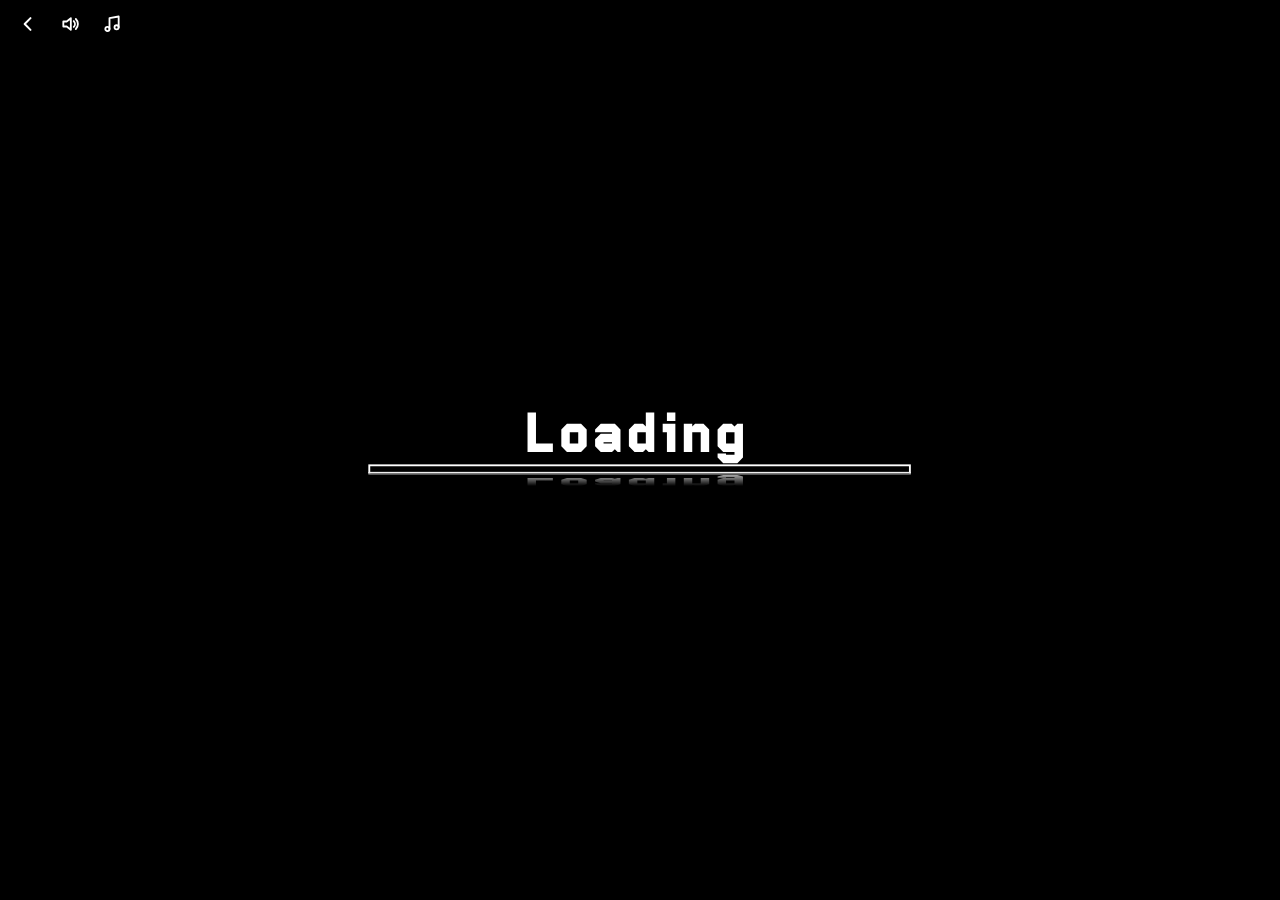
<file: ageofwar/web/index.html>
<!doctype html>
<html lang="en">
  <head>
    <meta charset="utf-8" />
    <meta name="viewport" content="width=device-width, initial-scale=1, viewport-fit=cover" />
    <title>Age of War</title>
    <link rel="stylesheet" href="style.css" />
  </head>
  <body>
    <div class="app" id="app" data-stage="setup" data-layout="wide">
      <main class="play" id="play">
        <div class="field" id="field"></div>
        <div class="hud" id="hud" hidden></div>
        <div class="sides" id="sides" hidden>
          <div class="versus">
            <span class="side-tag" id="side-1"></span>
            <span class="vs">vs</span>
            <span class="side-tag" id="side-2"></span>
          </div>
          <span class="side-watchers" id="side-watchers" hidden></span>
        </div>
        <div class="overlay" id="overlay" hidden>
          <p class="big" id="overlay-big"></p>
          <p class="small" id="overlay-small"></p>
          <div class="actions">
            <button type="button" class="button primary" id="resume" hidden>Resume</button>
          </div>
        </div>
        <p class="toast" id="toast" role="status" hidden></p>
      </main>

      <!-- The original's loading screen: its "Loading" lettering over a bar that fills as the art comes, reflected -->
      <div class="loading" id="loading" role="status" aria-label="Loading">
        <svg viewBox="-150 -13 300 44" aria-hidden="true">
          <defs>
            <g id="loading-mark">
              <g fill="#ffffff" fill-rule="evenodd">
              <path transform="translate(-59.7 9.9) scale(0.031)" d="M145.15 -678.0 L0.0 -678.0 0.0 0.0 435.45 0.0 435.45 -145.15 145.15 -145.15 145.15 -678.0" />
              <path transform="translate(-41.7 9.9) scale(0.031)" d="M145.15 -339.0 L145.15 -145.15 290.75 -145.15 290.75 -339.0 145.15 -339.0 M0.0 -96.9 L0.0 -387.25 96.9 -484.15 339.0 -484.15 435.9 -387.25 435.9 -96.9 339.0 0.0 96.9 0.0 0.0 -96.9" />
              <path transform="translate(-23.7 9.9) scale(0.031)" d="M290.3 -145.15 L290.3 -169.25 145.15 -169.25 145.15 -145.15 290.3 -145.15 M0.0 -217.5 L96.9 -314.4 290.3 -314.4 290.3 -339.0 0.0 -339.0 0.0 -387.25 96.9 -484.15 339.0 -484.15 435.9 -387.25 435.9 0.0 387.25 0.0 339.0 -48.25 290.3 0.0 96.9 0.0 0.0 -96.9 0.0 -217.5" />
              <path transform="translate(-5.7 9.9) scale(0.031)" d="M290.75 -145.15 L290.75 -339.0 145.15 -339.0 145.15 -145.15 290.75 -145.15 M0.0 -387.25 L96.9 -484.15 242.1 -484.15 290.75 -435.9 290.75 -678.0 435.9 -678.0 435.9 0.0 339.0 0.0 290.75 -48.25 242.55 0.0 96.9 0.0 0.0 -96.9 0.0 -387.25" />
              <path transform="translate(12.3 9.9) scale(0.031)" d="M72.8 -677.55 L72.8 -532.4 217.95 -532.4 217.95 -677.55 72.8 -677.55 M217.95 -484.15 L217.95 0.0 72.8 0.0 72.8 -339.0 0.0 -339.0 0.0 -484.15 217.95 -484.15" />
              <path transform="translate(23.55 9.9) scale(0.031)" d="M290.75 0.0 L435.9 0.0 435.9 -387.25 339.0 -484.15 193.85 -484.15 145.15 -435.9 145.15 -484.15 0.0 -484.15 0.0 0.0 145.15 0.0 145.15 -339.0 290.75 -339.0 290.75 0.0" />
              <path transform="translate(41.55 9.9) scale(0.031)" d="M145.15 -145.15 L290.75 -145.15 290.75 -339.0 145.15 -339.0 145.15 -145.15 M96.9 0.0 L0.0 -96.9 0.0 -387.25 96.9 -484.15 242.55 -484.15 290.75 -435.9 339.0 -484.15 435.9 -484.15 435.9 96.45 339.0 193.4 96.9 193.4 0.0 96.45 0.0 24.1 145.15 24.1 145.15 48.25 290.75 48.25 290.75 0.0 96.9 0.0" />
              </g>
              <rect id="loading-bar" x="-144" y="17" width="0" height="4" fill="#ffffff" />
              <rect x="-144" y="17" width="288" height="4" fill="none" stroke="#ffffff" stroke-width="1" />
            </g>
            <linearGradient id="loading-fade" x1="0" y1="22.2" x2="0" y2="28" gradientUnits="userSpaceOnUse">
              <stop offset="0" stop-color="#000000" stop-opacity="0.36" />
              <stop offset="1" stop-color="#000000" />
            </linearGradient>
          </defs>
          <use href="#loading-mark" />
          <use href="#loading-mark" transform="matrix(1 0 0 -0.2787 0 26.55)" />
          <rect x="-150" y="21" width="300" height="11" fill="url(#loading-fade)" />
        </svg>
      </div>

      <nav class="corner" aria-label="Game controls">
        <button type="button" class="icon-button" id="back" aria-label="Back to the menu" title="Back to the menu">
          <svg viewBox="0 0 24 24" fill="none" stroke="currentColor" stroke-width="2.4" stroke-linecap="round" stroke-linejoin="round" aria-hidden="true"><path d="M15 5 L8 12 L15 19" /></svg>
        </button>
        <button type="button" class="icon-button" id="to-games" aria-label="Games list" title="Games list" hidden>
          <svg viewBox="0 0 24 24" fill="none" stroke="currentColor" stroke-width="2.4" stroke-linecap="round" aria-hidden="true"><path d="M9 6 H20" /><path d="M9 12 H20" /><path d="M9 18 H20" /><circle cx="4.5" cy="6" r="1.2" fill="currentColor" /><circle cx="4.5" cy="12" r="1.2" fill="currentColor" /><circle cx="4.5" cy="18" r="1.2" fill="currentColor" /></svg>
        </button>
        <button type="button" class="icon-button" id="sound" aria-label="Sound effects" title="Sound effects" aria-pressed="true">
          <svg class="on" viewBox="0 0 24 24" fill="none" stroke="currentColor" stroke-width="2.2" stroke-linecap="round" stroke-linejoin="round" aria-hidden="true"><path d="M4 9 H8 L13 5 V19 L8 15 H4 Z" /><path d="M16.5 8.5 A5 5 0 0 1 16.5 15.5" /><path d="M19 6 A8.5 8.5 0 0 1 19 18" /></svg>
          <svg class="off" viewBox="0 0 24 24" fill="none" stroke="currentColor" stroke-width="2.2" stroke-linecap="round" stroke-linejoin="round" aria-hidden="true"><path d="M4 9 H8 L13 5 V19 L8 15 H4 Z" /><path d="M17 9 L22 14" /><path d="M22 9 L17 14" /></svg>
        </button>
        <button type="button" class="icon-button" id="music" aria-label="Music" title="Music" aria-pressed="true">
          <svg class="on" viewBox="0 0 24 24" fill="none" stroke="currentColor" stroke-width="2.2" stroke-linecap="round" stroke-linejoin="round" aria-hidden="true"><path d="M9 18 V5 L20 3 V16" /><circle cx="6.5" cy="18" r="2.5" /><circle cx="17.5" cy="16" r="2.5" /></svg>
          <svg class="off" viewBox="0 0 24 24" fill="none" stroke="currentColor" stroke-width="2.2" stroke-linecap="round" stroke-linejoin="round" aria-hidden="true"><path d="M9 18 V5 L20 3 V16" /><circle cx="6.5" cy="18" r="2.5" /><circle cx="17.5" cy="16" r="2.5" /><path d="M3 3 L21 21" /></svg>
        </button>
        <button type="button" class="icon-button" id="pause" aria-label="Pause" title="Pause (space)" hidden>
          <svg viewBox="0 0 24 24" fill="currentColor" aria-hidden="true"><rect x="6" y="5" width="4" height="14" rx="1" /><rect x="14" y="5" width="4" height="14" rx="1" /></svg>
        </button>
        <button type="button" class="icon-button" id="give-up" aria-label="Give up" title="Give up" hidden>
          <svg viewBox="0 0 24 24" fill="none" stroke="currentColor" stroke-width="2.2" stroke-linecap="round" stroke-linejoin="round" aria-hidden="true"><path d="M5 21 V4" /><path d="M5 4 H17 L14.5 8 L17 12 H5" /></svg>
        </button>
      </nav>

      <section class="panel" id="games" aria-label="Games" hidden>
        <img class="logo" id="games-logo" alt="Age of War" />
        <h2 class="list-title">Games here</h2>
        <ol class="game-list" id="game-list"></ol>
        <div class="actions">
          <button type="button" class="button primary" id="new-game">New game</button>
          <button type="button" class="button" id="games-help">Instructions</button>
          <button type="button" class="button" id="games-leaderboard">Fastest wins</button>
        </div>
      </section>

      <section class="panel" id="setup" aria-label="Setup">
        <img class="logo" id="logo" alt="Age of War" />
        <ol class="seats" id="seats"></ol>
        <div class="difficulty" id="difficulty-box">
          <h2>Difficulty:</h2>
          <div class="choices" role="radiogroup" aria-label="Difficulty">
            <button type="button" class="choice" data-difficulty="normal" role="radio">Normal</button>
            <button type="button" class="choice" data-difficulty="harder" role="radio">Harder</button>
            <button type="button" class="choice" data-difficulty="impossible" role="radio">Impossible</button>
          </div>
        </div>
        <p class="hint" id="hint"></p>
        <div class="actions">
          <button type="button" class="button primary" id="start" hidden>Play</button>
          <button type="button" class="button" id="stand" hidden>Stand up</button>
          <button type="button" class="button" id="open-help">Instructions</button>
          <button type="button" class="button" id="open-leaderboard">Fastest wins</button>
        </div>
        <div class="watching" id="watching" hidden></div>
      </section>

      <section class="panel" id="results" aria-label="Results" hidden>
        <h2 class="headline" id="results-title"></h2>
        <p id="results-text"></p>
        <p class="time" id="results-time"></p>
        <p class="dim" id="results-note"></p>
        <div class="actions">
          <button type="button" class="button primary" id="continue" hidden>Play again?</button>
        </div>
      </section>

      <p class="banner" id="banner" role="status" hidden>Reconnecting...</p>
    </div>

    <dialog class="sheet" id="leaderboard" aria-labelledby="leaderboard-title">
      <h2 id="leaderboard-title">Fastest wins</h2>
      <p class="dim">The quickest wins against the computer, in game time, across every server.</p>
      <div class="tabs" role="tablist" aria-label="Difficulty">
        <button type="button" class="tab" role="tab" data-board="normal">Normal</button>
        <button type="button" class="tab" role="tab" data-board="harder">Harder</button>
        <button type="button" class="tab" role="tab" data-board="impossible">Impossible</button>
      </div>
      <ol class="leaders" id="leaders"></ol>
      <p class="you" id="you"></p>
      <button type="button" class="button" id="close-leaderboard">Close</button>
    </dialog>

    <dialog class="sheet" id="quit" aria-labelledby="quit-title">
      <h2 id="quit-title">Give up this game?</h2>
      <p class="dim">Your base falls and the other side wins.</p>
      <div class="actions">
        <button type="button" class="button primary" id="quit-yes">Give up</button>
        <button type="button" class="button" id="quit-no">Keep playing</button>
      </div>
    </dialog>

    <dialog class="sheet" id="help" aria-labelledby="help-title">
      <h2 id="help-title">Instructions</h2>
      <p>The goal of the game is to survive and destroy the ennemy base.</p>
      <p>The game is divided in 5 ages. To move to the next age, you need Xp points. To gain these points, you have to kill ennemy units. You also gain Xp points when one of your units is killed. You can also build defences. Finding the balance between defence and offence is the key.</p>
      <p>You will also be able to use a special attack. This attack will need time to be available again after you use it. Each age have its own special attack.</p>
      <p>You cannot repair your base, but it will gain health points everytime you evolve to the next age. Protect your base at all cost!</p>
      <p class="dim" id="help-controls">Drag the field, or use the arrow keys, to look along it. Space pauses a game against the computer.</p>
      <button type="button" class="button" id="close-help">Close</button>
    </dialog>

    <script type="module" src="game.js"></script>
  </body>
</html>
</file>
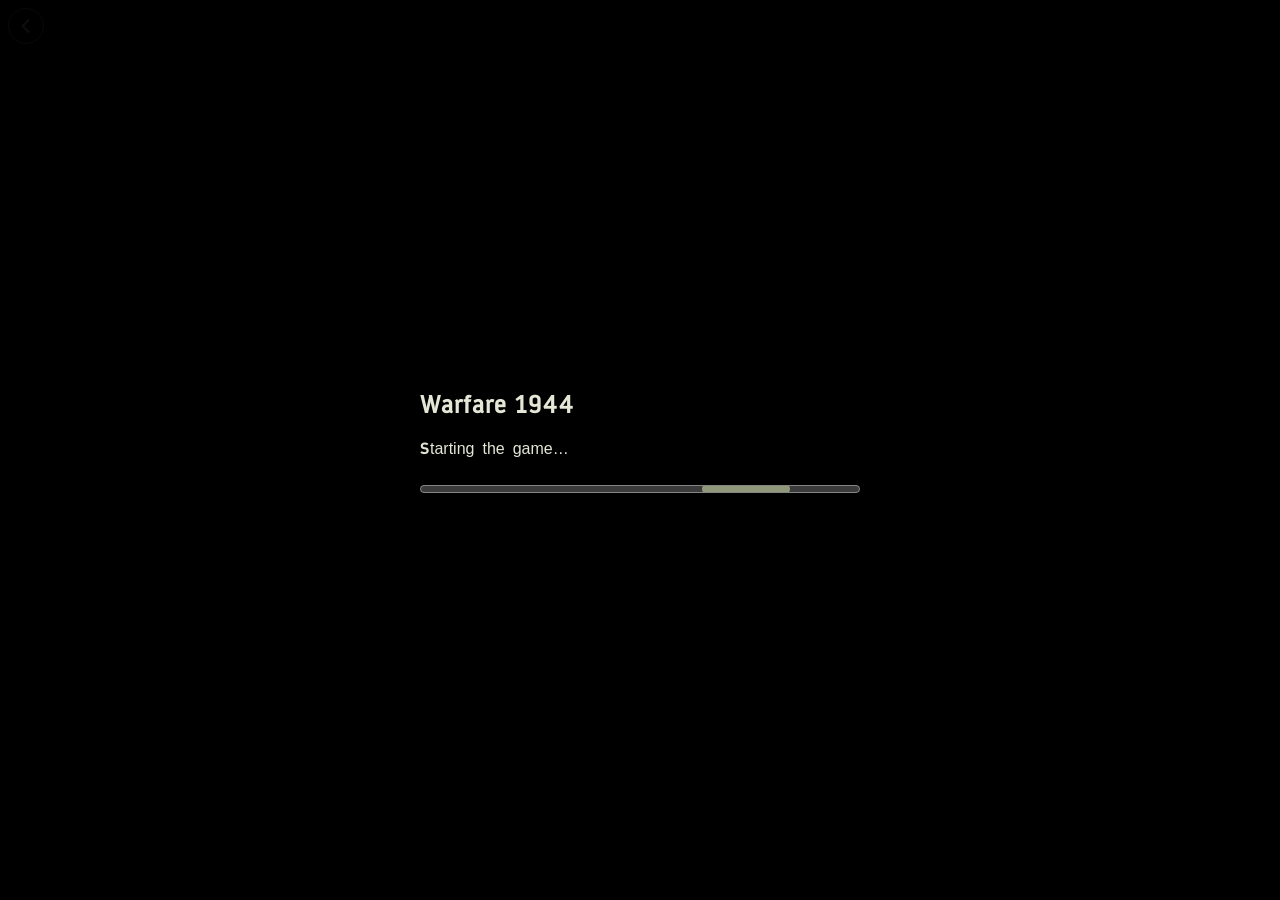
<file: warfare1944/web/index.html>
<!doctype html>
<html lang="en">
  <head>
    <meta charset="utf-8" />
    <meta name="viewport" content="width=device-width, initial-scale=1, viewport-fit=cover" />
    <title>Warfare 1944</title>
    <link rel="stylesheet" href="style.css" />
  </head>
  <body>
    <!-- The original's 800 by 500 stage, scaled to fit the window between black bars -->
    <main id="stage"></main>
    <p id="toast" role="status" hidden></p>
    <button type="button" id="back" aria-label="Back to the menu" title="Back to the menu">
      <svg viewBox="0 0 24 24" fill="none" stroke="currentColor" stroke-width="2.6" stroke-linecap="round" stroke-linejoin="round" aria-hidden="true"><path d="M15 5 L8 12 L15 19" /></svg>
    </button>
    <!-- The Watch list and the versus lobby: words and faces over the original's panel, laid on the stage by together.js -->
    <section id="together" hidden>
      <h1 id="together-title"></h1>
      <div id="together-panel">
        <div id="together-list"></div>
        <p id="together-note" hidden></p>
      </div>
    </section>
    <!-- In a battle: watchers' faces by the flag they watch from, and the versus opponent's name under theirs -->
    <div id="faces" hidden>
      <div class="group" data-side="british"></div>
      <div class="group" data-side="german"></div>
    </div>
    <!-- The hub's people button, placed on the stage by game.js -->
    <div id="people"></div>
    <!-- Shown under the stage when the phone is upright -->
    <p id="turn" hidden>Turn your phone sideways for a bigger view</p>
    <section id="mobile-controls" aria-label="Battle controls" hidden>
      <div class="mobile-header">
        <div class="mobile-counts"><strong id="mobile-resources">0 RP</strong><span id="mobile-clock">00:00</span></div>
        <button type="button" id="mobile-upgrades">Upgrades</button>
        <button type="button" id="mobile-players">Players</button>
        <button type="button" id="mobile-menu">Menu</button>
      </div>
      <div id="mobile-units" class="mobile-strip" aria-label="Deploy units"></div>
      <div id="mobile-lanes" class="mobile-strip" aria-label="Choose deployment lane" hidden></div>
      <div id="mobile-orders" class="mobile-strip" aria-label="Squad orders" hidden></div>
      <div class="mobile-detail">
        <select id="mobile-squads" aria-label="Select your squad"><option value="">Select squad</option></select>
        <p id="mobile-instruction"></p>
        <button type="button" id="mobile-deploy" hidden>Deploy</button>
        <button type="button" id="mobile-cancel" hidden>Cancel</button>
      </div>
    </section>
    <details id="campaign-files" hidden>
      <summary>Campaign saves</summary>
      <div class="campaign-file-panel">
        <div class="campaign-file-actions">
          <button type="button" id="campaign-export" disabled>Export campaign</button>
          <button type="button" id="campaign-import" disabled>Import campaign</button>
        </div>
        <input type="file" id="campaign-file" accept=".json,application/json" hidden />
        <p id="campaign-import-hint"></p>
        <p id="campaign-file-note" role="status"></p>
      </div>
    </details>
    <section id="loading" class="recovery-cover" aria-label="Loading game" aria-busy="true">
      <div class="recovery-panel">
        <h1>Warfare 1944</h1>
        <p id="loading-line" role="status">Starting the game…</p>
        <progress id="loading-progress" aria-label="Artwork loaded"></progress>
        <div class="recovery-actions">
          <button type="button" id="loading-retry" hidden>Retry download</button>
          <button type="button" id="loading-reload" hidden>Reload game</button>
        </div>
      </div>
    </section>
    <section id="recovery" class="recovery-cover" role="dialog" aria-modal="true" aria-labelledby="recovery-title" aria-describedby="recovery-line" hidden>
      <div class="recovery-panel">
        <h1 id="recovery-title"></h1>
        <p id="recovery-line"></p>
        <div class="recovery-actions">
          <button type="button" id="recovery-primary">Retry</button>
          <button type="button" id="recovery-menu">Return to menu</button>
        </div>
      </div>
    </section>
    <script type="module" src="game.js"></script>
  </body>
</html>
</file>
<file: ageofwar/web/style.css>
@font-face {
  font-family: "AoW Arial";
  src: url("fonts/arial12.ttf") format("truetype");
  font-weight: bold;
}

:root {
  /* The original's sky, at the top of its background */
  --sky: #3db2ff;
  --ink: #000000;
  --paper: #ffffff;
  /* The original's menu screens: a pale blue see-through panel with black Bookman letters */
  --panel: rgba(214, 238, 255, 0.82);
  --panel-edge: rgba(255, 255, 255, 0.9);
  --yellow: #ffff00;
  --red: #cc0000;
  --hud-text: "AoW Arial", Arial, Helvetica, sans-serif;
  /* The original's menus use Bookman Old Style. Its embedded copy only holds the letters those screens needed */
  --menu-text: "Bookman Old Style", "URW Bookman", "Bookman", Georgia, serif;
  /* Room taken by Discord's buttons and the phone's notch. The hub copies Discord's sizes into this frame */
  --safe-top: var(--discord-safe-area-inset-top, env(safe-area-inset-top, 0px));
  --safe-right: var(--discord-safe-area-inset-right, env(safe-area-inset-right, 0px));
  --safe-bottom: var(--discord-safe-area-inset-bottom, env(safe-area-inset-bottom, 0px));
  --safe-left: var(--discord-safe-area-inset-left, env(safe-area-inset-left, 0px));
  color-scheme: light;
}

[hidden] {
  display: none !important;
}

html,
body {
  height: 100%;
  margin: 0;
}

body {
  background: var(--sky);
  color: var(--ink);
  font-family: var(--menu-text);
  overflow: hidden;
  user-select: none;
  -webkit-user-select: none;
  -webkit-tap-highlight-color: transparent;
}

:focus-visible {
  outline: 3px solid var(--yellow);
  outline-offset: 2px;
}

.app {
  position: relative;
  height: 100%;
  overflow: hidden;
}

/* In a battle the original's own arrow replaces the computer's pointer, over the menus too (scene.js draws it) */
.app[data-stage="playing"],
.app[data-stage="playing"] button {
  cursor: var(--battle-cursor, auto);
}

/* ---------- The field ---------- */

.play {
  position: absolute;
  inset: 0;
}

.field {
  position: absolute;
  inset: 0;
  overflow: hidden;
  touch-action: none;
}

.field canvas {
  display: block;
}

/* ---------- The original's menu strip ---------- */

.hud {
  position: absolute;
  top: var(--safe-top);
  left: var(--safe-left);
  right: var(--safe-right);
  height: 0;
  pointer-events: none;
}

.strip {
  position: absolute;
  top: 0;
  height: 120px;
  background-repeat: no-repeat;
  pointer-events: none;
  transform-origin: 0 0;
}

.strip.left {
  left: 0;
  width: 410px;
  transform: scale(var(--left-scale, 1));
}

.strip.right {
  right: 0;
  width: 240px;
  transform-origin: 100% 0;
  transform: scale(var(--right-scale, 1));
}

.strip > *,
.strip .row > *,
.special > * {
  position: absolute;
}

.strip button {
  pointer-events: auto;
}

.row,
.special {
  position: absolute;
  inset: 0;
  pointer-events: none;
}

button.art {
  padding: 0;
  border: 0;
  background-color: transparent;
  background-size: 100% 100%;
  background-repeat: no-repeat;
  cursor: pointer;
  pointer-events: auto;
}

button.art:hover,
button.art:active {
  background-image: var(--over) !important;
}

.shadow {
  font: bold 12px var(--hud-text);
  white-space: nowrap;
  line-height: 1.2;
}

/* The original draws these twice: black, then colored one pixel up and left */
.shadow.cash {
  color: var(--yellow);
  text-shadow: 1px 1px 0 #000;
}

.shadow.xp {
  color: #ff0000;
  text-shadow: 1px 1px 0 #000;
}

.progress {
  left: 128px;
  top: 7px;
  width: 217px;
  height: 5px;
  overflow: hidden;
}

.progress .fill {
  height: 100%;
  width: 0;
  background: #ff0000;
}

.training {
  left: 129px;
  top: 14px;
  margin: 0;
  font: 10px Arial, Helvetica, sans-serif;
  color: #ff0000;
  white-space: nowrap;
}

.desc {
  left: 129px;
  top: 32px;
  width: 280px;
  margin: 0;
  font: bold 14px Arial, Helvetica, sans-serif;
  color: var(--yellow);
  text-shadow: 1px 1px 0 #000;
}

.title {
  font: bold 14px Arial, Helvetica, sans-serif;
  color: var(--yellow);
  text-shadow: 1px 1px 0 #000;
  white-space: nowrap;
}

.special .art {
  filter: grayscale(0.6) brightness(0.7);
}

.special.ready .art {
  filter: none;
}

/* The special's wait: the dark part shrinks like a clock hand going round */
.cooldown {
  pointer-events: none;
  background: conic-gradient(rgba(0, 0, 0, 0.55) var(--left, 360deg), transparent 0);
}

.special-frame {
  pointer-events: none;
}

/* Everyone sees who plays each base, with the people watching. They sit in the middle, under the round buttons: the
   menus and the bases' health bars keep the sides of the screen. The names are a row of their own, the faces another.
   The top is 34 px lower than the round buttons need, so an arrival note sliding out of the people button (a 6 px gap
   and about 28 px of note) doesn't cover a name */
.sides {
  position: absolute;
  top: calc(var(--safe-top) + 84px);
  left: calc(var(--safe-left) + 10px);
  right: calc(var(--safe-right) + 10px);
  display: flex;
  flex-direction: column;
  align-items: center;
  gap: 6px;
  pointer-events: none;
}

/* On wide windows, under the menus' wooden panels (the original draws them 75 high), and under the round buttons
   too when those sit there */
.app[data-layout="wide"] .sides {
  top: calc(var(--safe-top) + 75px * var(--left-scale, 1) + 42px);
}

.app[data-layout="wide"][data-corner="below"] .sides {
  top: calc(var(--safe-top) + 75px * var(--left-scale, 1) + 84px);
}

/* Centered under the round buttons when those sit in the gap between the menus, which is not the screen's middle */
.app[data-layout="wide"]:not([data-corner="below"]) .sides {
  left: calc((410px * var(--left-scale, 1) + 100% - 240px * var(--right-scale, 1)) / 2);
  right: auto;
  transform: translateX(-50%);
}

/* The left base's name, "vs", the right base's name. The arrows point to each name's base, and they are part of the
   name, so a row that wraps still says which is which */
.versus {
  display: flex;
  flex-wrap: wrap;
  justify-content: center;
  align-items: center;
  gap: 6px;
  max-width: 100%;
}

.vs {
  color: var(--paper);
  font: bold 12px Arial, Helvetica, sans-serif;
  text-shadow: 0 1px 2px rgba(0, 0, 0, 0.7);
}

/* The text form of each arrow, never the emoji one. Its empty alternative text keeps screen readers from reading it.
   The plain line first is for older browsers (iOS before 17.4), which drop the whole alternative-text line */
#side-1 .tag-name::before {
  content: "\25C0\FE0E";
  content: "\25C0\FE0E" / "";
  margin-right: 0.4em;
}

#side-2 .tag-name::after {
  content: "\25B6\FE0E";
  content: "\25B6\FE0E" / "";
  margin-left: 0.4em;
}

.side-tag {
  box-sizing: border-box;
  max-width: 100%;
  padding: 4px 10px;
  border-radius: 8px;
  background: rgba(0, 0, 0, 0.45);
  color: var(--paper);
  font: bold 14px Arial, Helvetica, sans-serif;
  text-align: center;
  /* A name can't turn the words around it */
  unicode-bidi: isolate;
  overflow-wrap: anywhere;
}

.side-tag .note {
  display: block;
  font-size: 12px;
  opacity: 0.85;
}

/* ---------- Loading ---------- */

/* Black like the original's, until the art has loaded and the bot has sent the game's state. The corner buttons stay
   over it, so the player can always go back */
.loading {
  position: absolute;
  inset: 0;
  z-index: 5;
  display: grid;
  place-items: center;
  background: #000000;
  transition:
    opacity 0.25s ease-out,
    visibility 0s linear 0.25s;
}

/* The original's picture was 289 of its 650 by 450 view */
.loading svg {
  width: min(44vw, 64vh);
}

.loading.done {
  opacity: 0;
  visibility: hidden;
  pointer-events: none;
}

@media (prefers-reduced-motion: reduce) {
  .loading {
    transition: none;
  }
}

/* ---------- The corner buttons ---------- */

.corner {
  position: absolute;
  top: calc(var(--safe-top) + 6px);
  /* Centered in the gap between the two menu strips */
  left: calc((410px * var(--left-scale, 1) + 100% - 240px * var(--right-scale, 1)) / 2);
  transform: translateX(-50%);
  display: flex;
  align-items: center;
  gap: 6px;
  z-index: 5;
}

.app[data-corner="small"] .corner {
  gap: 4px;
}

.app[data-corner="small"] .icon-button {
  width: 30px;
  height: 30px;
}

.app[data-corner="below"] .corner {
  top: calc(var(--safe-top) + 75px * var(--left-scale, 1) + 6px);
  left: 50%;
}

.app[data-layout="tall"] .corner {
  left: 50%;
}

.app[data-stage="games"] .corner,
.app[data-stage="setup"] .corner,
.app[data-stage="results"] .corner {
  top: calc(var(--safe-top) + 6px);
  left: calc(var(--safe-left) + 10px);
  transform: none;
}

.app[data-stage="games"] .icon-button,
.app[data-stage="setup"] .icon-button,
.app[data-stage="results"] .icon-button {
  width: 36px;
  height: 36px;
}

.icon-button {
  width: 36px;
  height: 36px;
  border: 0;
  border-radius: 10px;
  background: rgba(0, 0, 0, 0.35);
  color: var(--paper);
  display: grid;
  place-items: center;
  cursor: pointer;
}

.icon-button svg {
  width: 20px;
  height: 20px;
}

.icon-button .off,
.icon-button[aria-pressed="false"] .on {
  display: none;
}

.icon-button[aria-pressed="false"] .off {
  display: block;
}

/* ---------- The menu panels ---------- */

/* Centered in the room under the corner buttons' row */
.panel {
  position: absolute;
  z-index: 4;
  left: 50%;
  top: calc(var(--safe-top) + 48px + (100% - var(--safe-top) - 48px - var(--safe-bottom)) / 2);
  transform: translate(-50%, -50%);
  box-sizing: border-box;
  width: min(560px, calc(100% - 24px));
  max-height: calc(100% - var(--safe-top) - var(--safe-bottom) - 60px);
  overflow-y: auto;
  padding: 18px 22px;
  border: 2px solid var(--panel-edge);
  border-radius: 26px;
  background: var(--panel);
  text-align: center;
  font-weight: bold;
}

.logo {
  display: block;
  width: min(420px, 90%);
  margin: 0 auto 8px;
}

.seats {
  list-style: none;
  margin: 0;
  padding: 0;
  display: grid;
  grid-template-columns: 1fr 1fr;
  gap: 10px;
}

.seat {
  display: flex;
  flex-direction: column;
  align-items: center;
  gap: 6px;
  padding: 10px;
  border-radius: 14px;
  background: rgba(255, 255, 255, 0.55);
  min-width: 0;
}

.side-name {
  font-size: 0.85rem;
  color: #333;
}

.who {
  display: flex;
  align-items: center;
  gap: 6px;
  max-width: 100%;
  overflow: hidden;
  text-overflow: ellipsis;
  white-space: nowrap;
  font-size: 1.05rem;
}

.who img {
  width: 28px;
  height: 28px;
  border-radius: 50%;
}

.who.cpu {
  color: #555;
}

.difficulty h2 {
  margin: 14px 0 6px;
  font-size: 1.4rem;
}

.difficulty.off {
  opacity: 0.45;
}

.choices {
  display: flex;
  justify-content: center;
  flex-wrap: wrap;
  gap: 6px;
}

.choice {
  border: 0;
  background: none;
  padding: 6px 12px;
  font: bold 1.05rem var(--menu-text);
  color: var(--ink);
  cursor: pointer;
  border-radius: 10px;
}

.choice.on {
  background: rgba(255, 255, 255, 0.85);
}

/* The original marks a line with a white sword */
.choice.on::before {
  content: "";
  display: inline-block;
  height: 7px;
  aspect-ratio: var(--sword-ratio, 6);
  margin-right: 8px;
  vertical-align: middle;
  background: var(--sword) center / contain no-repeat;
  filter: brightness(0) invert(1) drop-shadow(0 0 1px rgba(0, 0, 0, 0.5));
}

.choice:disabled {
  cursor: default;
}

/* The games list: one row per match in the window, each with its button */
.list-title {
  margin: 4px 0 10px;
  font-size: 1.3rem;
}

.game-list {
  list-style: none;
  margin: 0;
  padding: 0;
  display: grid;
  gap: 8px;
}

.game {
  display: flex;
  align-items: center;
  gap: 10px;
  padding: 8px 10px 8px 14px;
  border-radius: 14px;
  background: rgba(255, 255, 255, 0.55);
  text-align: left;
}

.game .about {
  flex: 1;
  min-width: 0;
  display: grid;
}

.game .names {
  overflow: hidden;
  text-overflow: ellipsis;
  white-space: nowrap;
  font-size: 1.05rem;
}

.game .what {
  font-size: 0.85rem;
  font-weight: normal;
  color: #333;
}

.game .button {
  flex: none;
}

.hint {
  margin: 12px 0 0;
  font-size: 0.95rem;
  color: #222;
}

.watching {
  margin: 6px 0 0;
  font-size: 0.85rem;
  color: #333;
}

.actions {
  display: flex;
  justify-content: center;
  flex-wrap: wrap;
  gap: 8px;
  margin-top: 12px;
}

.button {
  min-height: 40px;
  padding: 8px 16px;
  border: 0;
  border-radius: 12px;
  background: rgba(255, 255, 255, 0.85);
  color: var(--ink);
  font: bold 1rem var(--menu-text);
  cursor: pointer;
}

.button.primary {
  background: #1d6f2b;
  color: var(--paper);
}

.headline {
  margin: 4px 0 10px;
  font-size: 2.4rem;
}

.time {
  font-size: 1.1rem;
}

.dim {
  color: #333;
  font-weight: normal;
}

/* ---------- Overlays and notices ---------- */

.overlay {
  position: absolute;
  z-index: 3;
  left: 50%;
  top: 50%;
  transform: translate(-50%, -50%);
  padding: 16px 26px;
  border-radius: 22px;
  background: var(--panel);
  text-align: center;
  font-weight: bold;
}

.overlay .big {
  margin: 0;
  font-size: 2.2rem;
}

.overlay .small {
  margin: 6px 0 0;
}

.toast {
  position: absolute;
  z-index: 6;
  left: 50%;
  bottom: calc(var(--safe-bottom) + 14px);
  transform: translateX(-50%);
  max-width: calc(100% - 40px);
  margin: 0;
  padding: 8px 14px;
  border-radius: 12px;
  background: rgba(0, 0, 0, 0.7);
  color: var(--paper);
  font: bold 0.95rem Arial, Helvetica, sans-serif;
  text-align: center;
}

.banner {
  position: absolute;
  z-index: 7;
  top: calc(var(--safe-top) + 50px);
  left: 50%;
  transform: translateX(-50%);
  margin: 0;
  padding: 6px 14px;
  border-radius: 10px;
  background: #a33;
  color: var(--paper);
  font: bold 0.95rem Arial, Helvetica, sans-serif;
}

/* ---------- Dialogs ---------- */

.sheet {
  width: min(520px, calc(100% - 32px));
  max-height: calc(100% - 40px);
  padding: 18px 22px;
  border: 2px solid var(--panel-edge);
  border-radius: 22px;
  background: #d6eeff;
  color: var(--ink);
  font-family: var(--menu-text);
}

.sheet::backdrop {
  background: rgba(0, 0, 0, 0.45);
}

.sheet h2 {
  margin: 0 0 6px;
}

.sheet p {
  line-height: 1.35;
}

.tabs {
  display: flex;
  gap: 6px;
  margin: 8px 0;
}

.tab {
  flex: 1;
  border: 0;
  padding: 8px;
  border-radius: 10px;
  background: rgba(255, 255, 255, 0.5);
  font: bold 0.95rem var(--menu-text);
  cursor: pointer;
}

.tab[aria-selected="true"] {
  background: #fff;
}

.leaders {
  list-style: none;
  margin: 0;
  padding: 0;
}

.leaders li {
  display: grid;
  grid-template-columns: 3em 1fr auto auto;
  gap: 10px;
  padding: 6px 4px;
  border-bottom: 1px solid rgba(0, 0, 0, 0.12);
  font-variant-numeric: tabular-nums;
}

.leaders li.me {
  background: rgba(255, 255, 255, 0.6);
}

.leaders .name {
  overflow: hidden;
  text-overflow: ellipsis;
  white-space: nowrap;
}

.leaders .wins {
  color: #444;
  font-weight: normal;
}

/* ---------- Upright phones: the field with the menu strips under it, bigger ---------- */

.app[data-layout="tall"] .play {
  display: flex;
  flex-direction: column;
  /* The field and menu sit at the bottom, near the thumbs, under open sky */
  justify-content: flex-end;
}

.app[data-layout="tall"] .field {
  position: relative;
  inset: auto;
  flex: none;
  width: 100%;
  aspect-ratio: 650 / 450;
}

.app[data-layout="tall"] .hud {
  position: relative;
  top: auto;
  left: auto;
  right: auto;
  height: auto;
  display: flex;
  flex-direction: column;
  align-items: flex-start;
  padding: 10px 0 var(--safe-bottom);
}

.app[data-layout="tall"] .strip {
  position: relative;
  flex: none;
  transform-origin: 0 0;
}

.app[data-layout="tall"] .strip.left {
  margin-left: var(--left-pad);
  margin-bottom: calc(120px * (var(--left-scale) - 1) - 40px * var(--left-scale));
}

.app[data-layout="tall"] .strip.right {
  right: auto;
  margin-left: var(--right-pad);
  margin-bottom: calc(120px * (var(--right-scale) - 1));
  transform-origin: 0 0;
}

/* ---------- Who's here ---------- */

.watching,
.side-watchers {
  display: flex;
  flex-wrap: wrap;
  justify-content: center;
  align-items: center;
  gap: 4px;
}

/* Over the sky, in a pill like the side names */
.side-watchers {
  padding: 3px 8px;
  border-radius: 999px;
  background: rgba(0, 0, 0, 0.45);
  color: var(--paper);
  font-family: Arial, Helvetica, sans-serif;
  font-weight: bold;
}

.watching .face,
.side-watchers .face {
  display: grid;
  place-items: center;
  width: 24px;
  height: 24px;
  padding: 0;
  overflow: hidden;
  border: 1.5px solid rgba(255, 255, 255, 0.6);
  border-radius: 50%;
  background: #5a4630;
  color: #ffffff;
  font-weight: 700;
  cursor: pointer;
  pointer-events: auto;
  unicode-bidi: isolate;
}

.watching .face.away,
.side-watchers .face.away {
  opacity: 0.45;
  filter: grayscale(0.6);
}

.watching .face img,
.side-watchers .face img {
  width: 100%;
  height: 100%;
  object-fit: cover;
}

.watching .more,
.watching .label,
.side-watchers .more,
.side-watchers .label {
  font-size: 0.8rem;
  opacity: 0.85;
}

/* As tall as the round buttons beside it, which are smaller only in a battle with little room */
.app[data-stage="playing"][data-corner="small"] .corner .hub-people {
  --hub-people-size: 30px;
}

/* One picture on the people button in a battle, where the buttons share the gap between the menus */
.app[data-stage="playing"] .corner .hub-stack .hub-avatar:nth-child(n + 2) {
  display: none;
}
</file>
<file: warfare1944/web/style.css>
/* The original's embedded fonts, under the exact names its text fields use. CSS ignores case in a family name, so
   Flash's "DIN", "Din" and "din" are this one file */
@font-face {
  font-family: "AFBattersea";
  src: url("fonts/AFBattersea.ttf") format("truetype");
}

@font-face {
  font-family: "DIN";
  src: url("fonts/DIN.ttf") format("truetype");
}

@font-face {
  font-family: "DIN-Bold";
  src: url("fonts/DIN-Bold.ttf") format("truetype");
}

@font-face {
  font-family: "DIN-Black";
  src: url("fonts/DIN-Black.ttf") format("truetype");
}

@font-face {
  font-family: "Arno Pro";
  src: url("fonts/Arno-Pro.ttf") format("truetype");
}

@font-face {
  font-family: "Arno Pro Caption";
  src: url("fonts/Arno-Pro-Caption.ttf") format("truetype");
}

@font-face {
  font-family: "Verdana";
  src: url("fonts/Verdana.ttf") format("truetype");
}

@font-face {
  font-family: "Verdana_10pt_st";
  src: url("fonts/Verdana_10pt_st.ttf") format("truetype");
}

@font-face {
  font-family: "Courier New";
  src: url("fonts/Courier-New.ttf") format("truetype");
}

:root {
  /* The original's drab olive and its pale parchment letters */
  --olive: #8f9878;
  --letters: #e4e6d6;
  /* Room taken by Discord's buttons and the phone's notch. The hub copies Discord's sizes into this frame */
  --safe-top: var(--discord-safe-area-inset-top, env(safe-area-inset-top, 0px));
  --safe-right: var(--discord-safe-area-inset-right, env(safe-area-inset-right, 0px));
  --safe-bottom: var(--discord-safe-area-inset-bottom, env(safe-area-inset-bottom, 0px));
  --safe-left: var(--discord-safe-area-inset-left, env(safe-area-inset-left, 0px));
  /* The hub's people button and its arrival notes take the olive */
  --accent: #5d6648;
  --on-accent: #ffffff;
  --controls-height: 0px;
  color-scheme: dark;
}

[hidden] {
  display: none !important;
}

html,
body {
  height: 100%;
  margin: 0;
}

/* The original's stage color, which also makes the bars around the scaled stage */
body {
  background: #000000;
  overflow: hidden;
  user-select: none;
  -webkit-user-select: none;
  -webkit-tap-highlight-color: transparent;
}

#stage {
  position: fixed;
  top: var(--safe-top);
  right: var(--safe-right);
  bottom: calc(var(--safe-bottom) + var(--controls-height));
  left: var(--safe-left);
  display: flex;
  align-items: center;
  justify-content: center;
  /* Drags on the stage are the game's, not the page's scrolling or zooming */
  touch-action: none;
}

#stage canvas {
  display: block;
}

#toast {
  position: fixed;
  z-index: 2;
  left: 50%;
  bottom: calc(var(--safe-bottom) + var(--controls-height) + 12px);
  transform: translateX(-50%);
  max-width: calc(100% - 32px);
  margin: 0;
  padding: 6px 12px;
  border: 1px solid var(--olive);
  background: rgba(0, 0, 0, 0.85);
  color: var(--letters);
  font: bold 14px "DIN-Bold", "DIN", "Arial Narrow", Arial, sans-serif;
  text-align: center;
  pointer-events: none;
}

/* Back to the hub's menu, on every screen. It sits in the black bars round the original's stage, which the page
   keeps wide enough for it */
#back {
  position: fixed;
  z-index: 3;
  top: calc(var(--safe-top) + 8px);
  left: calc(var(--safe-left) + 8px);
  width: 36px;
  height: 36px;
  padding: 7px;
  border: 1px solid var(--olive);
  border-radius: 50%;
  background: rgba(0, 0, 0, 0.6);
  color: var(--letters);
  cursor: pointer;
}

#back svg {
  display: block;
  width: 100%;
  height: 100%;
}

/* The hub's people button. The page puts it on the stage (game.js placePeople): on the HUD's plate in a battle, in the
   metal frame's top right corner on menus. It stays out of sight until it has a place; with no graphics to place it
   by it takes the screen's top right corner */
#people {
  position: fixed;
  z-index: 3;
  visibility: hidden;
  --hub-people-size: 36px;
}

#people[data-placed] {
  visibility: visible;
}

#people[data-placed="corner"] {
  top: calc(var(--safe-top) + 8px);
  right: calc(var(--safe-right) + 8px);
}

/* The hub's faces, icon and padding are fixed sizes; here they follow the button's size, so a smaller button on a small
   stage is smaller all through */
#people .hub-people-button {
  padding: 0 calc(var(--hub-people-size) * 0.22);
}

#people .hub-icon {
  width: calc(var(--hub-people-size) * 0.5);
  height: calc(var(--hub-people-size) * 0.5);
}

#people .hub-avatar.small {
  width: calc(var(--hub-people-size) * 0.62);
  height: calc(var(--hub-people-size) * 0.62);
  font-size: calc(var(--hub-people-size) * 0.3);
}

#people .hub-stack .hub-avatar + .hub-avatar {
  margin-left: calc(var(--hub-people-size) * -0.22);
}

#people[data-compact] .hub-stack {
  display: none;
}

/* The arrival notes slide out under the button; with no room under it they come out above it */
#people[data-note="up"] .hub-note {
  top: auto;
  bottom: calc(100% + 6px);
}

/* The line asking for a sideways phone, in the room under the stage while the phone is upright */
#turn {
  position: fixed;
  z-index: 1;
  left: 50%;
  transform: translateX(-50%);
  margin: 0;
  color: var(--letters);
  font: bold 16px "DIN-Bold", "DIN", "Arial Narrow", Arial, sans-serif;
  text-align: center;
  pointer-events: none;
}

:focus-visible {
  outline: 2px solid var(--letters);
  outline-offset: 2px;
}

/* The pan arrow stands in for the pointer while the field scrolls under it (cameraControl hides the mouse) */
body[data-panning] #stage canvas {
  cursor: none !important;
}

/* An order being aimed hides the mouse too; the support cursor stands in for it (showFireSupportArea) */
body[data-aiming] #stage canvas {
  cursor: none !important;
}

/* The Watch list and the versus lobby: words and faces laid over the original's panel. together.js sets the box to the
   stage's exact place on the screen and --s to the screen pixels per stage pixel. Sizes follow --s but never go below
   what a phone can read */
#together,
#faces {
  position: fixed;
  z-index: 1;
  box-sizing: border-box;
  pointer-events: none;
  --s: 1;
  --face: max(20px, calc(var(--s) * 20px));
  --words: max(11px, calc(var(--s) * 12px));
  color: var(--letters);
  font: var(--words) "AFBattersea", "Arial Narrow", Impact, sans-serif;
  unicode-bidi: isolate;
}

#together h1 {
  position: absolute;
  top: 6.4%;
  left: 0;
  width: 100%;
  margin: 0;
  color: #d3cfc0;
  font: bold max(16px, calc(var(--s) * 26px)) "AFBattersea", "Arial Narrow", Impact, sans-serif;
  letter-spacing: 0.06em;
  text-align: center;
  text-shadow: 0 0 6px #000000, 0 0 3px #000000, 0 0 12px #000000;
}

/* The panel's place matches together.js's PANEL, in stage pixels */
#together-panel {
  position: absolute;
  top: calc(var(--s) * 73px);
  left: calc(var(--s) * 76px);
  width: calc(var(--s) * 648px);
  height: calc(var(--s) * 258px);
  display: flex;
  flex-direction: column;
  box-sizing: border-box;
  padding: max(6px, calc(var(--s) * 8px));
}

#together-list {
  flex: 1;
  min-height: 0;
  display: flex;
  flex-direction: column;
  gap: max(4px, calc(var(--s) * 5px));
  overflow-y: auto;
  overscroll-behavior: contain;
  touch-action: pan-y;
  pointer-events: auto;
  scrollbar-width: thin;
  scrollbar-color: var(--olive) transparent;
}

#together-note {
  position: absolute;
  inset: 0;
  display: grid;
  place-content: center;
  margin: 0;
  padding: 0 12%;
  pointer-events: none;
  color: #959692;
  font: var(--words) "AFBattersea", "Arial Narrow", Impact, sans-serif;
  line-height: 1.4;
  text-align: center;
}

#together .row {
  flex: none;
  display: grid;
  grid-template-columns: auto minmax(0, 1fr) auto auto;
  align-items: center;
  column-gap: max(8px, calc(var(--s) * 10px));
  width: 100%;
  box-sizing: border-box;
  min-height: max(34px, calc(var(--s) * 40px));
  margin: 0;
  padding: max(4px, calc(var(--s) * 5px)) max(8px, calc(var(--s) * 10px));
  border: 1px solid rgba(143, 152, 120, 0.45);
  border-radius: 0;
  background: rgba(14, 16, 11, 0.72);
  color: inherit;
  font: inherit;
  text-align: left;
  cursor: pointer;
}

#together .row:hover,
#together .row:focus-visible {
  border-color: var(--letters);
  background: rgba(40, 46, 30, 0.8);
}

#together .row.waiting {
  cursor: default;
  border-color: var(--olive);
}

#together .row.waiting:hover {
  background: rgba(14, 16, 11, 0.72);
  border-color: var(--olive);
}

#together .text {
  display: flex;
  flex-direction: column;
  min-width: 0;
}

#together .title {
  overflow: hidden;
  color: #d3cfc0;
  font: bold var(--words) "AFBattersea", "Arial Narrow", Impact, sans-serif;
  letter-spacing: 0.03em;
  text-overflow: ellipsis;
  white-space: nowrap;
}

#together .line {
  overflow: hidden;
  color: #959692;
  letter-spacing: 0.02em;
  text-overflow: ellipsis;
  white-space: nowrap;
}

#together .act {
  color: #a29a7b;
  font: bold var(--words) "AFBattersea", "Arial Narrow", Impact, sans-serif;
  letter-spacing: 0.1em;
  text-transform: uppercase;
}

/* A row of faces: up to four, then the count of the rest */
#together .faces,
#faces .group {
  display: flex;
  align-items: center;
  gap: 3px;
}

#together .faces:empty {
  display: none;
}

#together .face,
#faces .face {
  flex: none;
  display: grid;
  place-items: center;
  box-sizing: border-box;
  width: var(--face);
  height: var(--face);
  padding: 0;
  overflow: hidden;
  border: 1.5px solid var(--olive);
  border-radius: 50%;
  background: #2b3320;
  color: #ffffff;
  font: bold calc(var(--face) * 0.5) "DIN-Bold", Arial, sans-serif;
  unicode-bidi: isolate;
}

#together .face img,
#faces .face img {
  width: 100%;
  height: 100%;
  object-fit: cover;
}

#together .face.away,
#faces .face.away {
  opacity: 0.45;
  filter: grayscale(0.6);
}

#together .more,
#faces .more {
  flex: none;
  color: var(--letters);
  font: bold var(--words) "DIN-Bold", Arial, sans-serif;
  text-shadow: 0 0 3px #000000;
  white-space: nowrap;
}

/* The slot after a row's faces, which a phone's width can't spare */
@media (max-width: 520px) {
  #together .act {
    display: none;
  }

  #together .row {
    grid-template-columns: auto minmax(0, 1fr) auto;
  }
}

/* In a battle: each flag's corner of the stage. Faces sit under the flag they watch from; the versus opponent's name
   sits under theirs. Nothing here takes a press except a face, which says whose it is */
#faces .group {
  position: absolute;
  top: calc(var(--s) * 33px);
  max-width: 30%;
}

#faces .group[data-side="british"] {
  left: calc(var(--s) * 4px);
}

#faces .group[data-side="german"] {
  right: calc(var(--s) * 4px);
  flex-direction: row-reverse;
}

#faces .group:empty {
  display: none;
}

#faces .face {
  pointer-events: auto;
  cursor: pointer;
}

#faces .tag {
  overflow: hidden;
  padding: 1px 6px;
  background: rgba(0, 0, 0, 0.6);
  color: var(--letters);
  font: bold max(10px, calc(var(--s) * 11px)) "DIN-Bold", "DIN", Arial, sans-serif;
  letter-spacing: 0.04em;
  text-overflow: ellipsis;
  text-transform: uppercase;
  white-space: nowrap;
}

/* Touch controls retain the original olive metal/parchment palette and fonts.
   The dock replaces only the small canvas controls; the field and its top bars
   retain their original coordinates. */
#mobile-controls {
  position: fixed;
  z-index: 4;
  bottom: var(--safe-bottom);
  left: var(--safe-left);
  right: var(--safe-right);
  box-sizing: border-box;
  padding: 4px 8px;
  border-top: 1px solid var(--olive);
  background: #1d241b;
  color: var(--letters);
  font: 16px "DIN", "Arial Narrow", Arial, sans-serif;
}

#mobile-controls button,
#mobile-controls select,
.recovery-actions button,
.campaign-file-actions button,
#campaign-files summary {
  box-sizing: border-box;
  min-height: 44px;
  padding: 8px 12px;
  border: 1px solid var(--olive);
  border-radius: 3px;
  background: #2b3320;
  color: var(--letters);
  font: inherit;
  line-height: 1.15;
  cursor: pointer;
  touch-action: manipulation;
}

#mobile-controls button:disabled,
#mobile-controls select:disabled,
.campaign-file-actions button:disabled {
  opacity: 0.5;
  cursor: default;
}

#mobile-controls button:not(:disabled):active,
#mobile-controls button[aria-pressed="true"] {
  background: #4c5838;
}

.mobile-header,
.mobile-detail,
.mobile-strip,
.campaign-file-actions,
.recovery-actions {
  display: flex;
  align-items: center;
  gap: 6px;
}

.mobile-header { margin-bottom: 4px; }
.mobile-counts { flex: 1; min-width: 0; display: flex; flex-direction: column; }
.mobile-counts strong { font-variant-numeric: tabular-nums; }
.mobile-counts span { font-size: 14px; font-variant-numeric: tabular-nums; }
#mobile-controls .mobile-header button { padding-inline: 9px; }
.mobile-strip {
  box-sizing: border-box;
  min-height: 54px;
  overflow-x: auto;
  overscroll-behavior: contain;
  touch-action: pan-x;
  scrollbar-width: thin;
  scrollbar-color: var(--olive) #1d241b;
  padding-bottom: 4px;
}
.mobile-strip button { flex: 0 0 auto; min-width: 96px; white-space: pre-line; }
#mobile-lanes button { flex: 1; }
.mobile-detail { min-height: 44px; }
.mobile-detail select { width: 140px; min-width: 0; flex: 0 1 140px; }
.mobile-detail p { flex: 1; min-width: 0; margin: 0; font-size: 14px; line-height: 1.25; overflow-wrap: anywhere; }
body[data-mobile-battle] #people { visibility: hidden; }

#campaign-files {
  position: fixed;
  z-index: 5;
  bottom: calc(var(--safe-bottom) + 4px);
  left: calc(var(--safe-left) + 8px);
  width: min(400px, calc(100% - var(--safe-left) - var(--safe-right) - 16px));
  color: var(--letters);
  font: 16px "DIN", "Arial Narrow", Arial, sans-serif;
}
#campaign-files summary { width: max-content; }
.campaign-file-panel {
  position: absolute;
  bottom: calc(100% + 4px);
  width: 100%;
  box-sizing: border-box;
  padding: 12px;
  border: 1px solid var(--olive);
  background: #1d241b;
}
.campaign-file-actions button { flex: 1; }
.campaign-file-panel p { font-size: 14px; line-height: 1.4; margin: 10px 0 0; }
.campaign-file-panel p:empty { display: none; }

.recovery-cover {
  position: fixed;
  z-index: 10;
  inset: 0;
  display: grid;
  place-items: center;
  padding: max(16px, var(--safe-top)) max(16px, var(--safe-right)) max(16px, var(--safe-bottom)) max(16px, var(--safe-left));
  box-sizing: border-box;
  background: rgba(0, 0, 0, 0.94);
  overflow-y: auto;
  touch-action: pan-y;
  color: var(--letters);
  font: 16px "DIN", "Arial Narrow", Arial, sans-serif;
}
#recovery { z-index: 11; }
.recovery-panel { width: min(100%, 440px); }
.recovery-panel h1 { margin: 0 0 16px; font: 28px "AFBattersea", "DIN-Bold", sans-serif; }
.recovery-panel p { line-height: 1.5; margin: 0 0 20px; }
.recovery-panel progress { display: block; width: 100%; height: 16px; margin-bottom: 16px; accent-color: var(--olive); }
.recovery-actions { flex-wrap: wrap; }
.recovery-actions button:first-child { background: #4c5838; }

@media (orientation: landscape) and (max-height: 600px) {
  #mobile-controls {
    display: grid;
    grid-template-columns: auto minmax(0, 1fr);
    column-gap: 8px;
  }
  .mobile-header { grid-column: 1; grid-row: 1; margin-bottom: 0; }
  .mobile-counts { min-width: 60px; }
  .mobile-strip { grid-column: 2; grid-row: 1; }
  .mobile-detail { grid-column: 1 / -1; grid-row: 2; }
}
</file>
